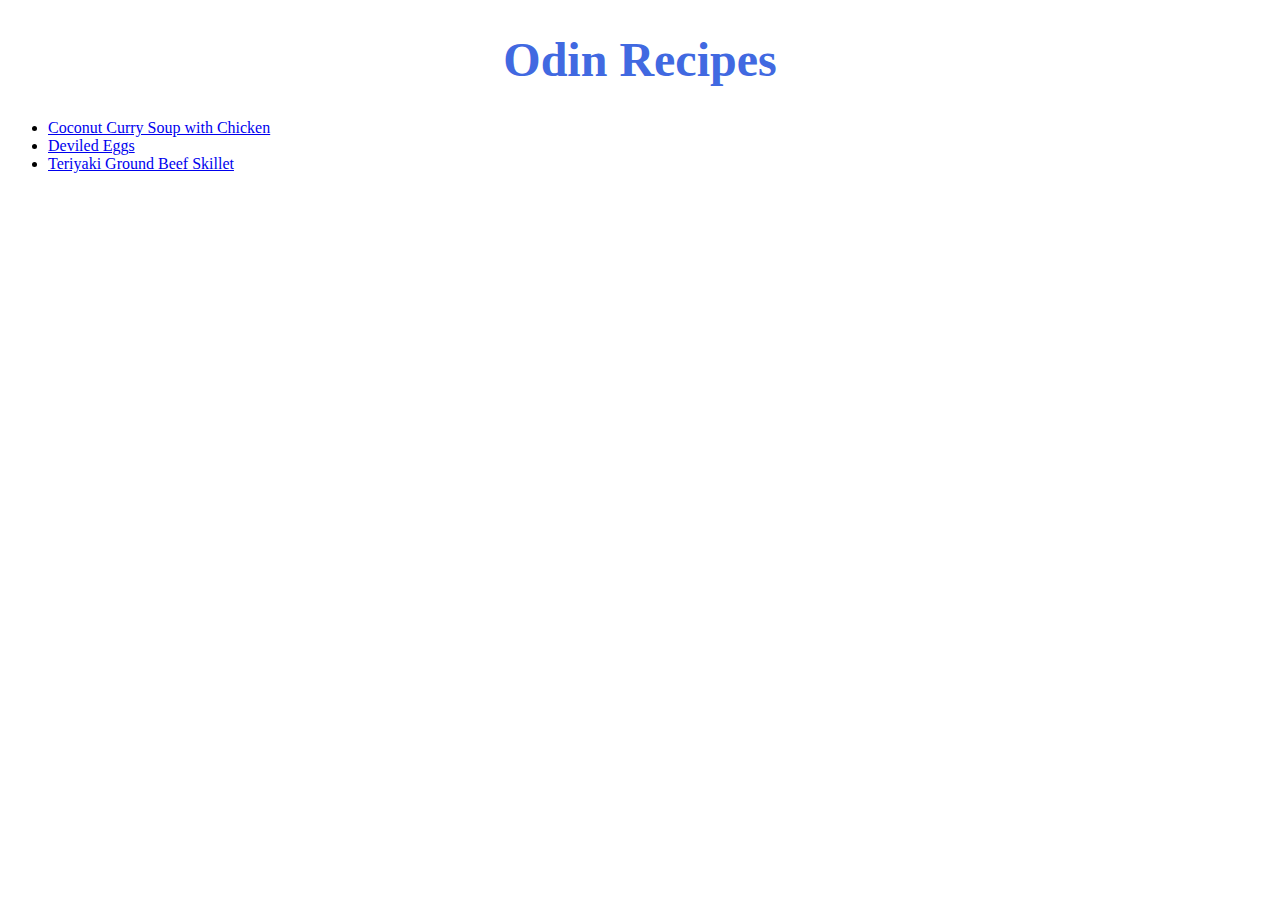
<file: index.html>
<!DOCTYPE html>
<html>
  <head>
    <meta charset="UTF-8" />
    <title>Odin Recipes</title>
    <link rel="stylesheet" href="styles/recipe-style.css" />
  </head>

  <body>
    <h1>Odin Recipes</h1>
    <ul>
      <li>
        <a href="recipes/curry-soup.html">Coconut Curry Soup with Chicken</a>
      </li>
      <li><a href="recipes/deviled-eggs.html">Deviled Eggs</a></li>
      <li>
        <a href="recipes/teriyaki-skillet.html">Teriyaki Ground Beef Skillet</a>
      </li>
    </ul>
  </body>
</html>
</file>
<file: styles/recipe-style.css>
h1 {
    color: royalblue;
    text-align: center;
    font-size: 48px;
}
img {
    width: 500px;
    height: auto;
    font-family: "Helvetica", serif;
}
</file>
